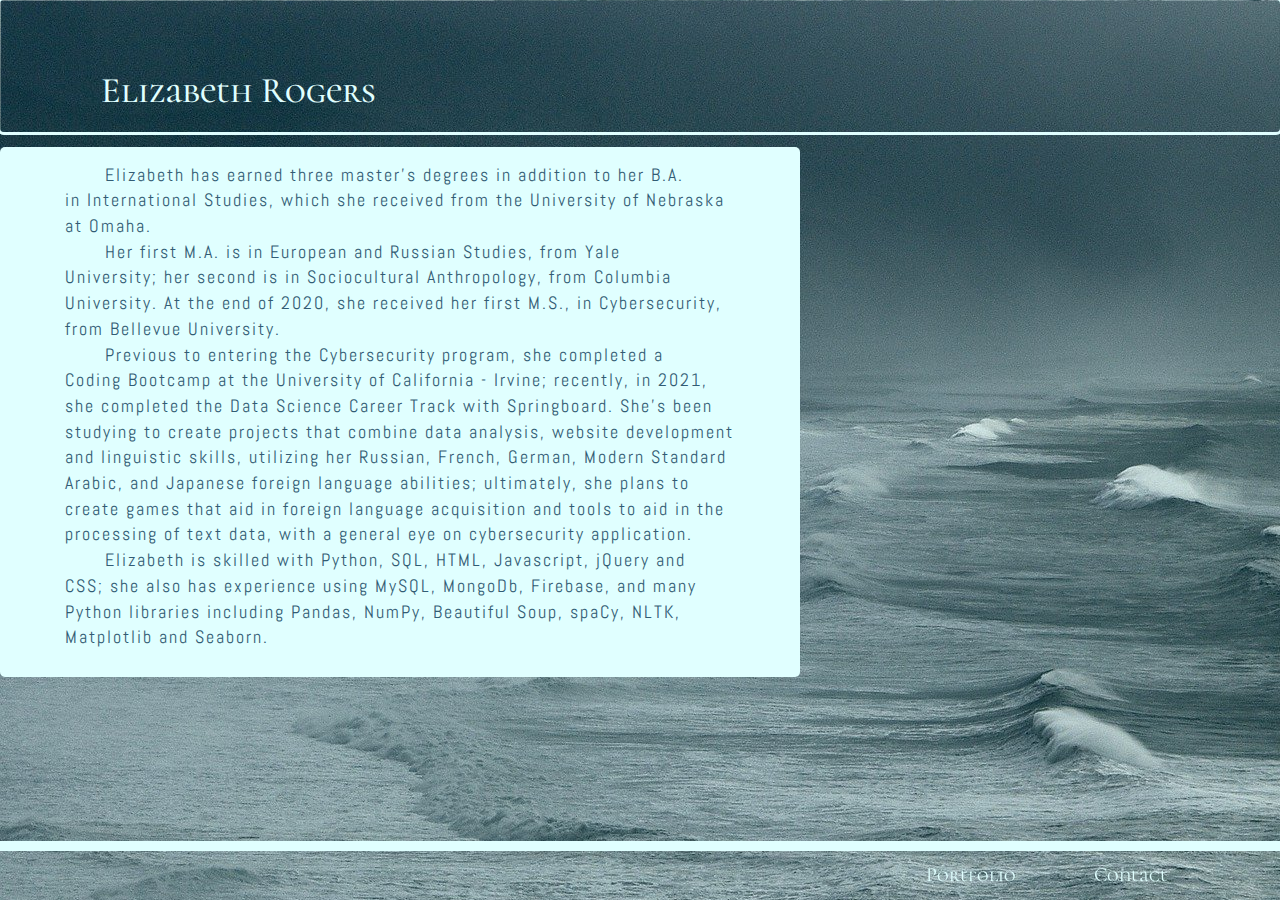
<file: index.html>
<!DOCTYPE html>
<html lang="en">
<head>
    <meta charset="UTF-8">
    <meta name="viewport" content="width=device-width, initial-scale=1.0">
    <meta http-equiv="X-UA-Compatible" content="ie=edge">
    <title>Elizabeth Rogers</title>
    <link rel="stylesheet" href="https://maxcdn.bootstrapcdn.com/bootstrap/3.3.7/css/bootstrap.min.css">
    <script src="https://ajax.googleapis.com/ajax/libs/jquery/3.3.1/jquery.min.js"></script>
    <script src="https://maxcdn.bootstrapcdn.com/bootstrap/3.3.7/js/bootstrap.min.js"></script>
    <link rel="preconnect" href="https://fonts.gstatic.com">
    <link href="https://fonts.googleapis.com/css2?family=Amatic+SC&family=Bangers&family=Blinker:wght@100&family=Changa:wght@200&family=Cormorant+Unicase:wght@300&family=Poiret+One&family=Quantico&family=Syne+Mono&display=swap" rel="stylesheet">
    <link rel="preconnect" href="https://fonts.gstatic.com">
    <link href="https://fonts.googleapis.com/css2?family=Abel&family=Averia+Serif+Libre:wght@300&family=Open+Sans+Condensed:wght@300&display=swap" rel="stylesheet">
    <link rel="stylesheet" href="redostyle.css">
</head>
<body>
    <div class="navbar">
        <a class="" href="index.html"><h1>Elizabeth Rogers</h1></a>
    </div>
<div class="container" id="cont-index">
    <div class="row" id="about">
       <p class="tab">Elizabeth has earned three master's degrees in addition to her B.A.</p>
       <p>in International Studies, which she received from the University of Nebraska at Omaha.</p>
       <p class="tab">Her first M.A. is in European and Russian Studies, from Yale </p>
       <p>University; her second is in Sociocultural Anthropology, from Columbia University.
        At the end of 2020, she received her first M.S., in Cybersecurity, from Bellevue University.</p> 
        <p class="tab">Previous to entering the Cybersecurity program, she completed a </p>
        <p>Coding Bootcamp at the University of California - Irvine; recently, in 2021, she completed the Data Science Career Track with Springboard. 
            She's been studying to create projects that combine data analysis, website development and linguistic skills, utilizing her Russian, French, German, Modern Standard Arabic, and Japanese 
        foreign language abilities; ultimately, she plans to create games that aid in foreign language acquisition and tools 
        to aid in the processing of text data, with a general eye on cybersecurity application. </p>
        <p class="tab">Elizabeth is skilled with Python, SQL, HTML, Javascript, jQuery and</p> 
        <p>CSS; she also has 
            experience using MySQL, MongoDb, Firebase, and many Python libraries 
            including Pandas, NumPy, Beautiful Soup, spaCy, NLTK, Matplotlib and Seaborn.</p>
    </div>
</div>
<footer class="page-footer"> 
    <a class="links1" href="portfolio.html">Portfolio</a>
    <a class="links2" href="contact.html">Contact</a>
</footer>
</body>
</html>
</file>
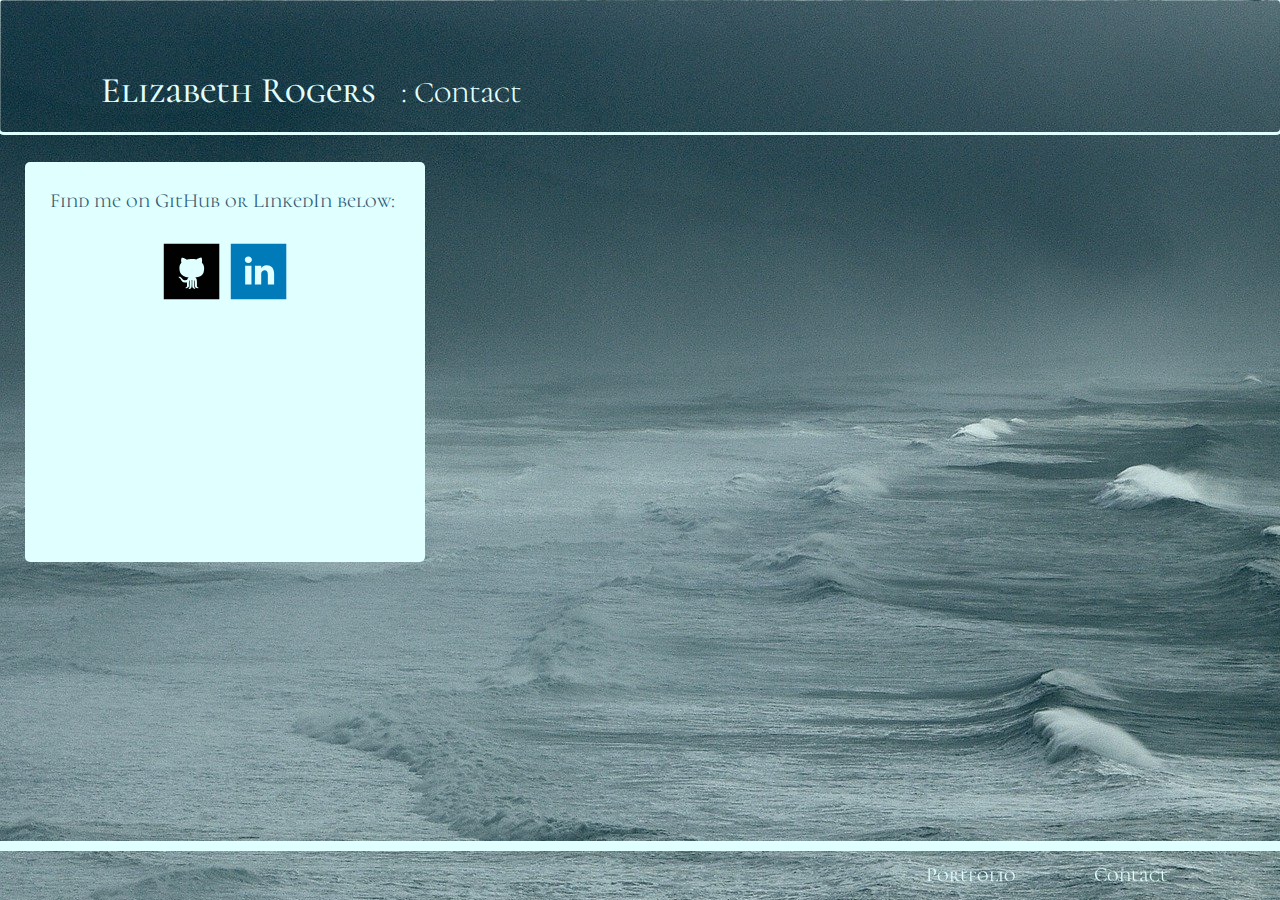
<file: contact.html>
<!DOCTYPE html>
<html lang="en">
<head>
    <meta charset="UTF-8">
    <meta name="viewport" content="width=device-width, initial-scale=1.0">
    <meta http-equiv="X-UA-Compatible" content="ie=edge">
    <title>Elizabeth Rogers</title>
    <link rel="stylesheet" href="https://maxcdn.bootstrapcdn.com/bootstrap/3.3.7/css/bootstrap.min.css">
    <script src="https://ajax.googleapis.com/ajax/libs/jquery/3.3.1/jquery.min.js"></script>
    <script src="https://maxcdn.bootstrapcdn.com/bootstrap/3.3.7/js/bootstrap.min.js"></script>
    <link rel="preconnect" href="https://fonts.gstatic.com">
    <link href="https://fonts.googleapis.com/css2?family=Amatic+SC&family=Bangers&family=Blinker:wght@100&family=Changa:wght@200&family=Cormorant+Unicase:wght@300&family=Poiret+One&family=Quantico&family=Syne+Mono&display=swap" rel="stylesheet">
    <link rel="preconnect" href="https://fonts.gstatic.com">
    <link href="https://fonts.googleapis.com/css2?family=Abel&family=Averia+Serif+Libre:wght@300&family=Open+Sans+Condensed:wght@300&display=swap" rel="stylesheet">
    <link rel="stylesheet" href="redostyle.css">
</head>
<body>
    <div class="navbar">
        <a class="" href="index.html"><h1>Elizabeth Rogers</h1></a><span id="port-header">: Contact</span>
    </div>
<div class="container" id="cont-index">
    <div class="row" id="portfolio">
        <div class="links">Find me on GitHub or LinkedIn below:
            <div class="icons">
                <a class="icons1" href="https://github.com/eerogers" target="_blank">
                    <img src="images/github.svg" alt="Github" style="width:62px;height:62px;border:0;">
                </a>
                <a class="icons1" href="https://www.linkedin.com/in/elizabeth-e-rogers/" target="_blank">
                    <img src="images/linkedin.svg" alt="Linked In" style="width:62px;height:62px;border:0;"></a>
            </div>
        </div>
    </div>
</div>
<footer class="page-footer"> 
    <a class="links1" href="portfolio.html">Portfolio</a>
    <a class="links2" href="contact.html">Contact</a>
</footer>
</body>
</html>
</file>
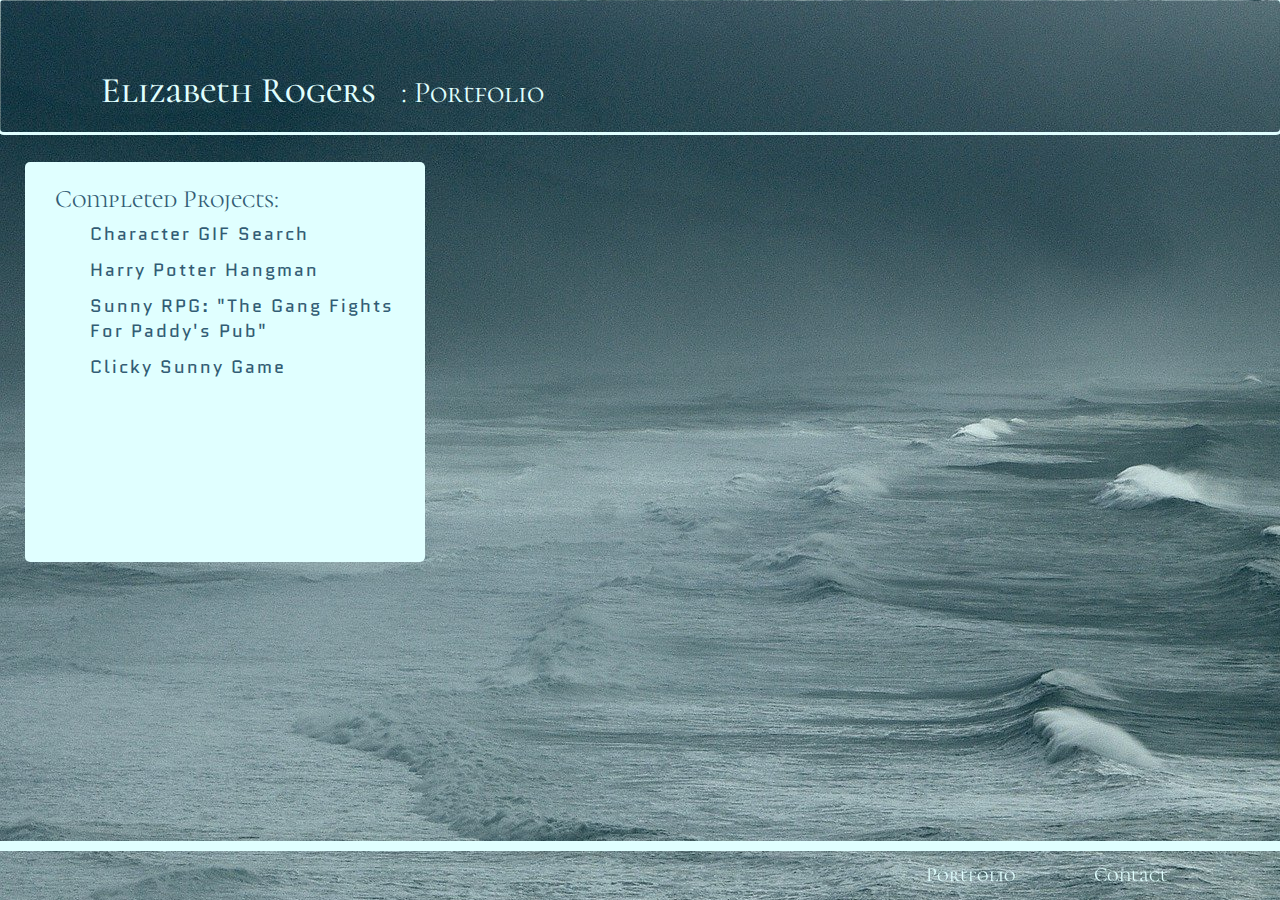
<file: portfolio.html>
<!DOCTYPE html>
<html lang="en">
<head>
    <meta charset="UTF-8">
    <meta name="viewport" content="width=device-width, initial-scale=1.0">
    <meta http-equiv="X-UA-Compatible" content="ie=edge">
    <title>Elizabeth Rogers</title>
    <link rel="stylesheet" href="https://maxcdn.bootstrapcdn.com/bootstrap/3.3.7/css/bootstrap.min.css">
    <script src="https://ajax.googleapis.com/ajax/libs/jquery/3.3.1/jquery.min.js"></script>
    <script src="https://maxcdn.bootstrapcdn.com/bootstrap/3.3.7/js/bootstrap.min.js"></script>
    <link rel="preconnect" href="https://fonts.gstatic.com">
    <link href="https://fonts.googleapis.com/css2?family=Amatic+SC&family=Bangers&family=Blinker:wght@100&family=Changa:wght@200&family=Cormorant+Unicase:wght@300&family=Poiret+One&family=Quantico&family=Syne+Mono&display=swap" rel="stylesheet">
    <link href="https://fonts.googleapis.com/css2?family=Abel&family=Averia+Serif+Libre:wght@300&family=Open+Sans+Condensed:wght@300&display=swap" rel="stylesheet">
    <link rel="stylesheet" href="redostyle.css">
</head>
<body>
    <div class="navbar">
        <a class="" href="index.html"><h1>Elizabeth Rogers</h1></a> <span id="port-header">: Portfolio</span>
    </div>
<div class="container" id="cont-index">
    <div class="row proj-head" id="portfolio">
        <div class="row proj-head"> Completed Projects:
            <div class="row projects" id="proj4">
                <a href="https://eerogers.github.io/giphy-page/">Character GIF Search</a>
            </div>
            <div class="row projects" id="proj5"><a href="https://eerogers.github.io/hangman-hp/">Harry Potter Hangman</a>
            </div>
            <div class="row projects" id="proj6">
                <a href="https://eerogers.github.io/SunnyRPG/">Sunny RPG: "The Gang Fights For Paddy's Pub"</a>
            </div>
            <div class="row projects" id="proj7">
                <a href="https://eerogers.github.io/ClickySunnyGame/">Clicky Sunny Game</a>
            </div>
        </div> 
         <!--   <div class="row proj-head"> Projects Under Construction:
                <div class="row projects" id="proj1"><a href="https://eerogers.github.io/minatos-stories">Minato's Adventures</a></div>
                <div class="row projects" id="proj2"><a href="https://eerogers.github.io/languagegrahams/">Language Grahams</a></div>
            </div> -->
    </div>
    </div>
</div>
<footer class="page-footer"> 
    <a class="links1" href="portfolio.html">Portfolio</a>
    <a class="links2" href="contact.html">Contact</a>
</footer>
</body>
</html>
</file>
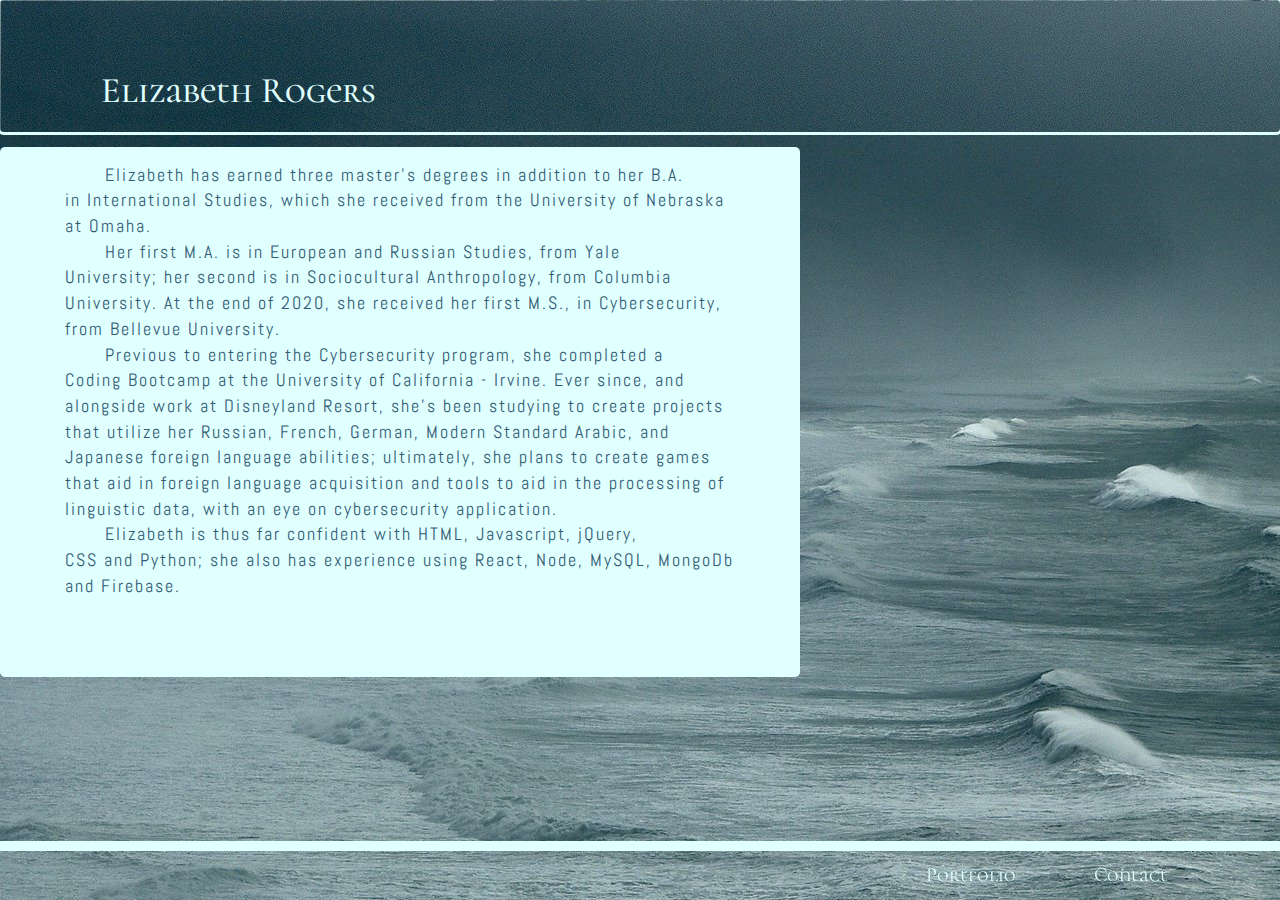
<file: redoindex.html>
<!DOCTYPE html>
<html lang="en">
<head>
    <meta charset="UTF-8">
    <meta name="viewport" content="width=device-width, initial-scale=1.0">
    <meta http-equiv="X-UA-Compatible" content="ie=edge">
    <title>Elizabeth Rogers</title>
    <link rel="stylesheet" href="https://maxcdn.bootstrapcdn.com/bootstrap/3.3.7/css/bootstrap.min.css">
    <script src="https://ajax.googleapis.com/ajax/libs/jquery/3.3.1/jquery.min.js"></script>
    <script src="https://maxcdn.bootstrapcdn.com/bootstrap/3.3.7/js/bootstrap.min.js"></script>
    <link rel="preconnect" href="https://fonts.gstatic.com">
    <link href="https://fonts.googleapis.com/css2?family=Amatic+SC&family=Bangers&family=Blinker:wght@100&family=Changa:wght@200&family=Cormorant+Unicase:wght@300&family=Poiret+One&family=Quantico&family=Syne+Mono&display=swap" rel="stylesheet">
    <link rel="preconnect" href="https://fonts.gstatic.com">
    <link href="https://fonts.googleapis.com/css2?family=Abel&family=Averia+Serif+Libre:wght@300&family=Open+Sans+Condensed:wght@300&display=swap" rel="stylesheet">
    <link rel="stylesheet" href="redostyle.css">
</head>
<body>
    <div class="navbar">
        <a class="" href="index.html"><h1>Elizabeth Rogers</h1></a>
    </div>
<div class="container" id="cont-index">
    <div class="row" id="about">
       <p class="tab">Elizabeth has earned three master's degrees in addition to her B.A.</p>
       <p>in International Studies, which she received from the University of Nebraska at Omaha.</p>
       <p class="tab">Her first M.A. is in European and Russian Studies, from Yale </p>
       <p>University; her second is in Sociocultural Anthropology, from Columbia University.
        At the end of 2020, she received her first M.S., in Cybersecurity, from Bellevue University.</p> 
        <p class="tab">Previous to entering the Cybersecurity program, she completed a </p>
        <p>Coding Bootcamp at the University of California - Irvine. Ever since, and alongside work at Disneyland Resort, 
        she's been studying to create projects that utilize her Russian, French, German, Modern Standard Arabic, and Japanese 
        foreign language abilities; ultimately, she plans to create games that aid in foreign language acquisition and tools 
        to aid in the processing of linguistic data, with an eye on cybersecurity application. </p>
        <p class="tab">Elizabeth is thus far confident with HTML, Javascript, jQuery, </p>
        <p>CSS and Python; she also has experience using React, Node, MySQL, MongoDb and Firebase.</p>
    </div>
</div>
<footer class="page-footer"> 
    <a class="links1" href="portfolio.html">Portfolio</a>
    <a class="links2" href="contact.html">Contact</a>
</footer>
</body>
</html>
</file>
<file: redostyle.css>
body {
    background-image: url(images/waves.jpg);
    /*font-family: 'Amatic SC', cursive;
    font-family: 'Bangers', cursive;
    font-family: 'Blinker', sans-serif;
    font-family: 'Changa', sans-serif;
    font-family: 'Cormorant Unicase', serif;
    font-family: 'Poiret One', cursive;
    font-family: 'Quantico', sans-serif;
    font-family: 'Syne Mono', monospace; 
    font-family: 'Abel', sans-serif;
    font-family: 'Averia Serif Libre', cursive;
    font-family: 'Open Sans Condensed', sans-serif;*/
}

p {
    padding: 0px 50px 0px 50px;
    margin: 0px;
}

a {
    color: #325C74;
    text-decoration: none !important;
}

.navbar {
    font-family: 'Cormorant Unicase', serif;
    background-image: url(images/waves.jpg);
    color: lightcyan;
    outline-style: solid;
    outline-width: 0px 0px 0px 0px;
}

footer {
    border-style: solid;
    color: lightcyan;
    padding: 10px 100px 10px 10px;
    border-width: 10px 0px 0px 0px;
    position: fixed;
    text-align: right;
    width: 100%;
    bottom: 0px;
}

.links1 {
    font-family: 'Cormorant Unicase', serif;
    color: lightcyan;
    padding: 12px;
    margin: 50px;
    font-size: 20px;
    position: relative;
    transition: 1s;
}
.links1:hover {
    background-color: lightcyan;
    color: #325C74;
}

.links2 {
    font-family: 'Cormorant Unicase', serif;
    color: lightcyan;
    padding: 12px;
    font-size: 20px;
    position: relative;
    transition: 1s;
}

.links2:hover {
    background-color: lightcyan;
    color: #325C74;
}

h1 {
    padding: 50px 0px 10px 100px;
    color: lightcyan;
}

.col-md-4 {
    text-align: center;
    padding: 20px;
}

#edu {
    color: #325C74;
    font-style: bold;
    background-color: lightcyan;
    font-size: 20px;
    font-family: 'Syne Mono', monospace;
    margin: 20px;
    padding: 20px;
    width: 140px;
    border-radius: 25px;
    transition: 3s;
}

#edu:hover {
    background-color: black;
    width: 500px;
}

#work {
    color: #325C74;
    font-style: bold;
    background-color: lightcyan;
    font-size: 20px;
    font-family: 'Syne Mono', monospace;
    margin: 20px;
    background-color: #A4D3EE;
    padding: 20px;
    width: 85px;
    border-radius: 25px;
    transition: 3s;
}

#work:hover {
    background-color: black;
}

#skills {
    color: #325C74;
    font-style: bold;
    background-color: lightcyan;
    font-size: 20px;
    font-family: 'Syne Mono', monospace;
    background-color: lightskyblue;
    margin: 20px;
    padding: 20px;
    width: 105px;
    border-radius: 25px;
    transition: 3s;
}

#skills:hover {
    background-color: black;
}

#goals {
    color: #325C74;
    font-style: bold;
    background-color: lightcyan;
    font-size: 20px;
    font-family: 'Syne Mono', monospace;
    margin: 20px;
    background-color: darkgrey;
    padding: 20px;
    width: 100px;
    border-radius: 25px;
    transition: 3s;
}

#goals:hover {
    background-color: black;
}

#about {
    color: #325C74;
    font-style: bold;
    background-color: lightcyan;
    font-size: 18px;
    font-family: 'Abel', sans-serif;
    letter-spacing: 2px;
    padding: 15px;
    width: 800px;
    height: 530px;
    border-radius: 5px;
    transition: 3s;
    position: relative;
    left: -55px;
    top: -5px;
}

#portfolio {
    color: #325C74;
    font-style: bold;
    background-color: lightcyan;
    font-size: 20px;
    font-family: 'Quantico', sans-serif;
    margin: 10px;
    width: 400px;
    height: 400px;
    border-radius: 5px;
    transition: 3s;
    position: relative;
    left: -55px;
}

.links {
    font-family: 'Cormorant Unicase', serif;
    padding: 25px;
}

.icons {
    text-align: center;
    padding: 25px;
}
.icons-e {
    text-align: right;
    padding: 20px;
    font-family: 'Quantico', sans-serif;
}

.tab { margin-left: 40px;
}

.projects {
    position: relative;
    left: 30px;
    padding: 5px 20px 5px 20px;
    font-family: 'Quantico', sans-serif;
    color: #325C74;
    width: 350px;
    letter-spacing: 2px;
    font-size: 18px;
    transition: 1s;
}

.proj-head {
    font-family: 'Cormorant Unicase', serif;
    position: relative;
    left: 25px;
    font-size: 25px;
    padding: 10px;
}

#port-header {
    text-align: left;
    position: relative;
    font-size: 30px;
    float: left;
    top: -59px;
    height: 0px;
    left: 400px;
}
@media screen and (max-width: 630px) {
    .about {
        width: 100%;
    }
}
</file>
